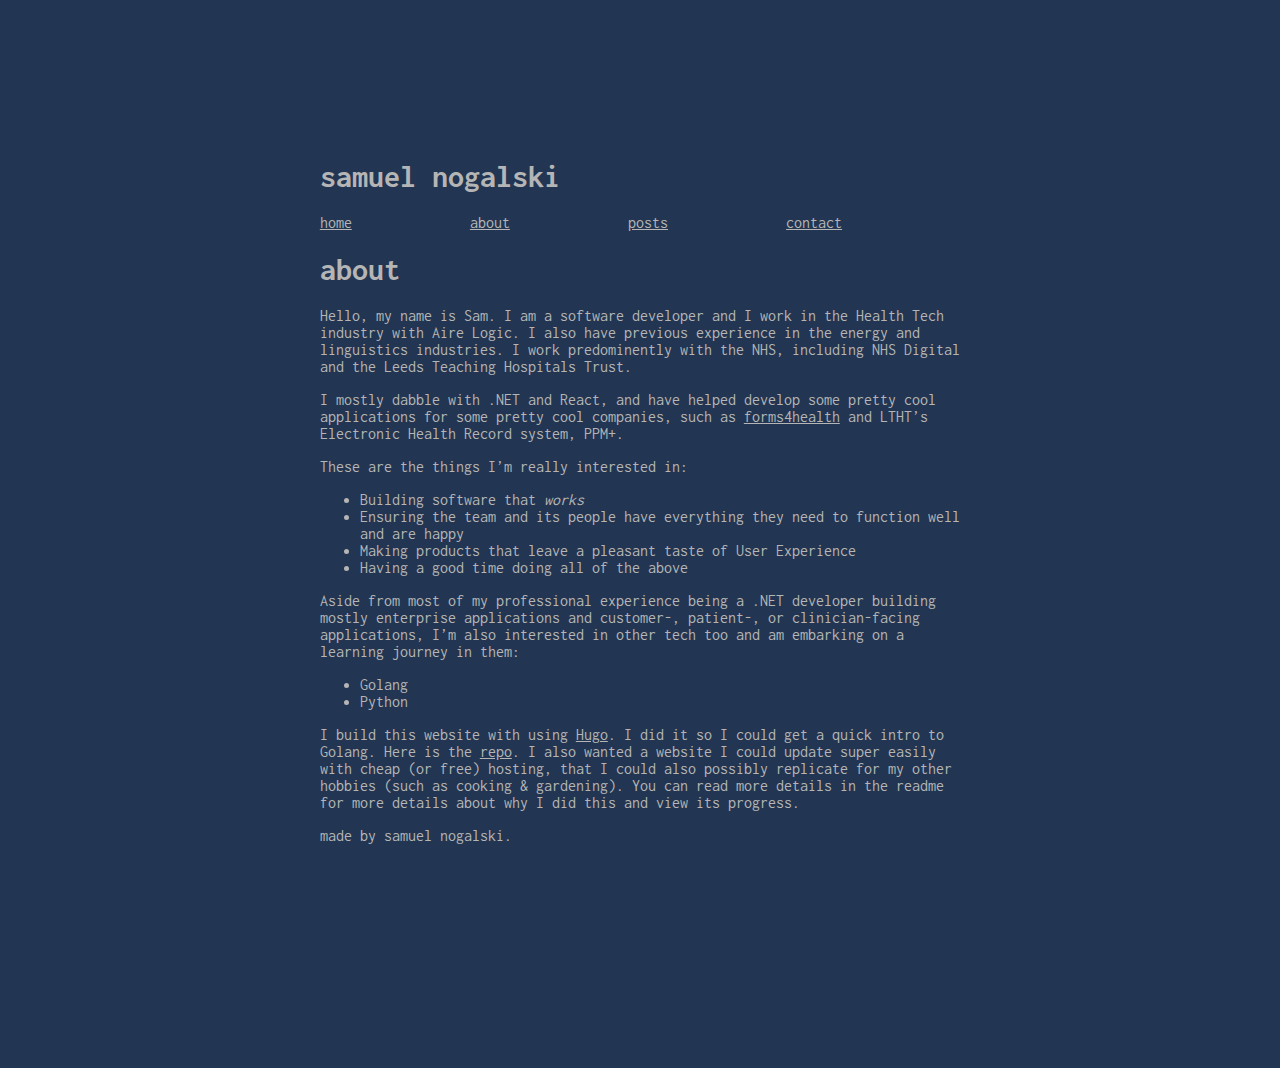
<file: about/index.html>
<!doctype html><html><head><meta charset=utf-8><meta name=viewport content="width=device-width,initial-scale=1"><link rel=stylesheet type=text/css href=/css/main.css><link rel=preconnect href=https://fonts.gstatic.com><link href="https://fonts.googleapis.com/css2?family=Inconsolata&display=swap" rel=stylesheet><title>samuel nogalski | about</title></head><body><div class=content><nav id=nav><div><h1>samuel nogalski</h1></div><div class=navigation><a href=/>home</a>
<a href=/about/>about</a>
<a href=/posts/>posts</a>
<a href=/contact/>contact</a></div></nav><h1>about</h1><p>Hello, my name is Sam. I am a software developer and I work in the Health Tech industry with Aire Logic. I also have previous experience in the energy and linguistics industries. I work predominently with the NHS, including NHS Digital and the Leeds Teaching Hospitals Trust.</p><p>I mostly dabble with .NET and React, and have helped develop some pretty cool applications for some pretty cool companies, such as <a href=https://www.airelogic.com/products/aireforms/forms4health target=_blank>forms4health</a> and LTHT&rsquo;s Electronic Health Record system, PPM+.</p><p>These are the things I&rsquo;m really interested in:</p><ul><li>Building software that <em>works</em></li><li>Ensuring the team and its people have everything they need to function well and are happy</li><li>Making products that leave a pleasant taste of User Experience</li><li>Having a good time doing all of the above</li></ul><p>Aside from most of my professional experience being a .NET developer building mostly enterprise applications and customer-, patient-, or clinician-facing applications, I&rsquo;m also interested in other tech too and am embarking on a learning journey in them:</p><ul><li>Golang</li><li>Python</li></ul><p>I build this website with using <a href=https://hugo.io/ target=_blank>Hugo</a>. I did it so I could get a quick intro to Golang. Here is the <a href=https://github.com/nogalskisam/nogalskisam.github.io target=_blank>repo</a>. I also wanted a website I could update super easily with cheap (or free) hosting, that I could also possibly replicate for my other hobbies (such as cooking & gardening). You can read more details in the readme for more details about why I did this and view its progress.</p><footer>made by samuel nogalski.</footer></div></body></html>
</file>
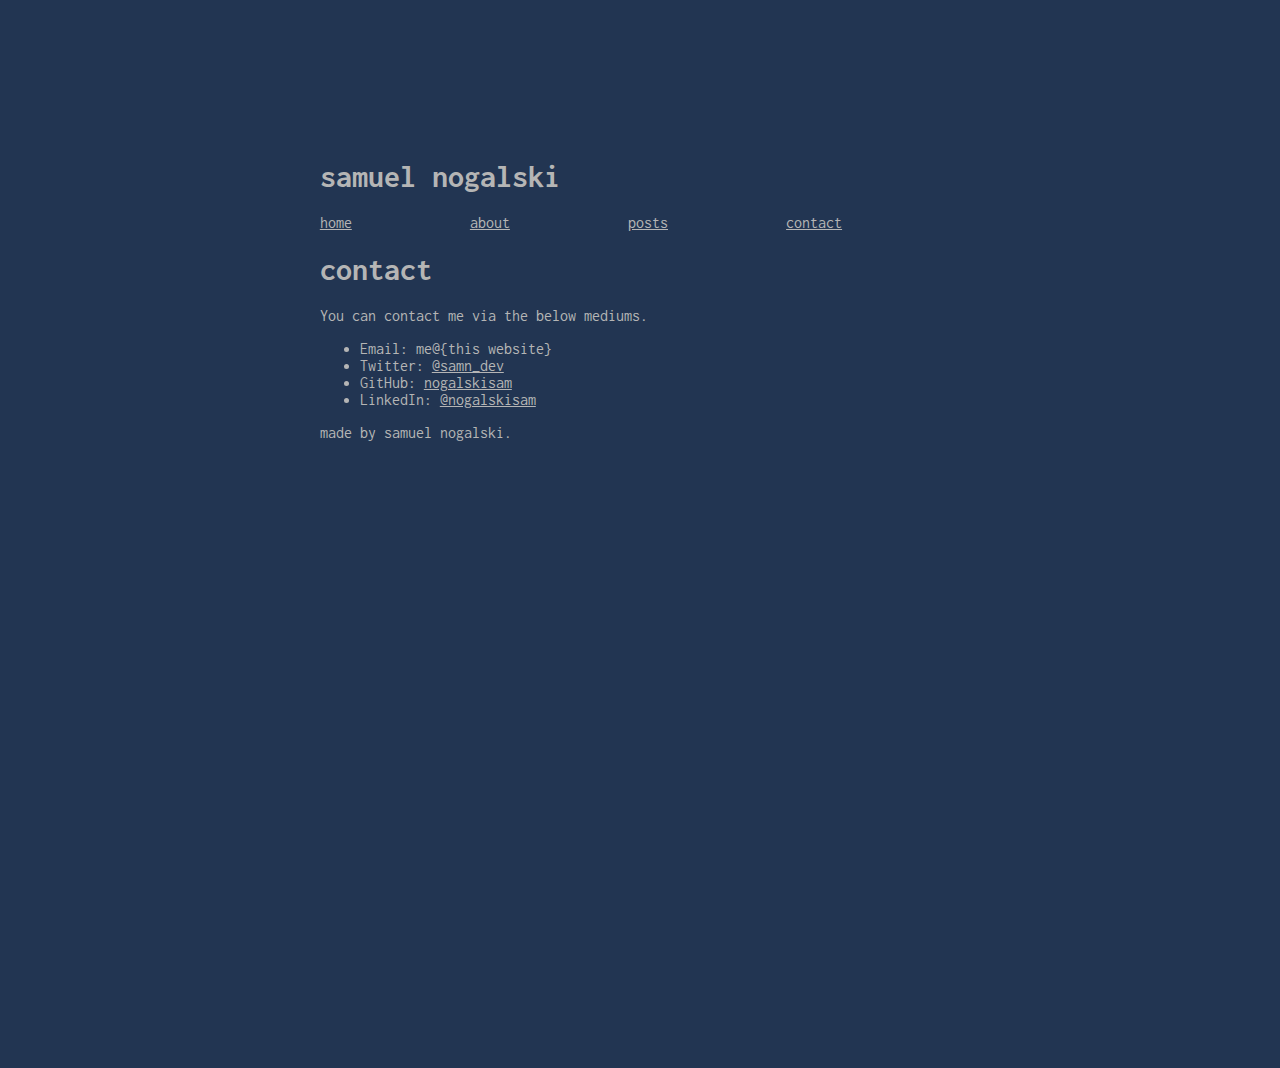
<file: contact/index.html>
<!doctype html><html><head><meta charset=utf-8><meta name=viewport content="width=device-width,initial-scale=1"><link rel=stylesheet type=text/css href=/css/main.css><link rel=preconnect href=https://fonts.gstatic.com><link href="https://fonts.googleapis.com/css2?family=Inconsolata&display=swap" rel=stylesheet><title>samuel nogalski | contact</title></head><body><div class=content><nav id=nav><div><h1>samuel nogalski</h1></div><div class=navigation><a href=/>home</a>
<a href=/about/>about</a>
<a href=/posts/>posts</a>
<a href=/contact/>contact</a></div></nav><h1>contact</h1><p>You can contact me via the below mediums.</p><ul><li>Email: me@{this website}</li><li>Twitter: <a href=https://www.twitter.com/samn_dev target=_blank>@samn_dev</a></li><li>GitHub: <a href=https://github.com/nogalskisam target=_blank>nogalskisam</a></li><li>LinkedIn: <a href=https://www.linkedin.com/in/nogalskisam target=_blank>@nogalskisam</a></li></ul><footer>made by samuel nogalski.</footer></div></body></html>
</file>
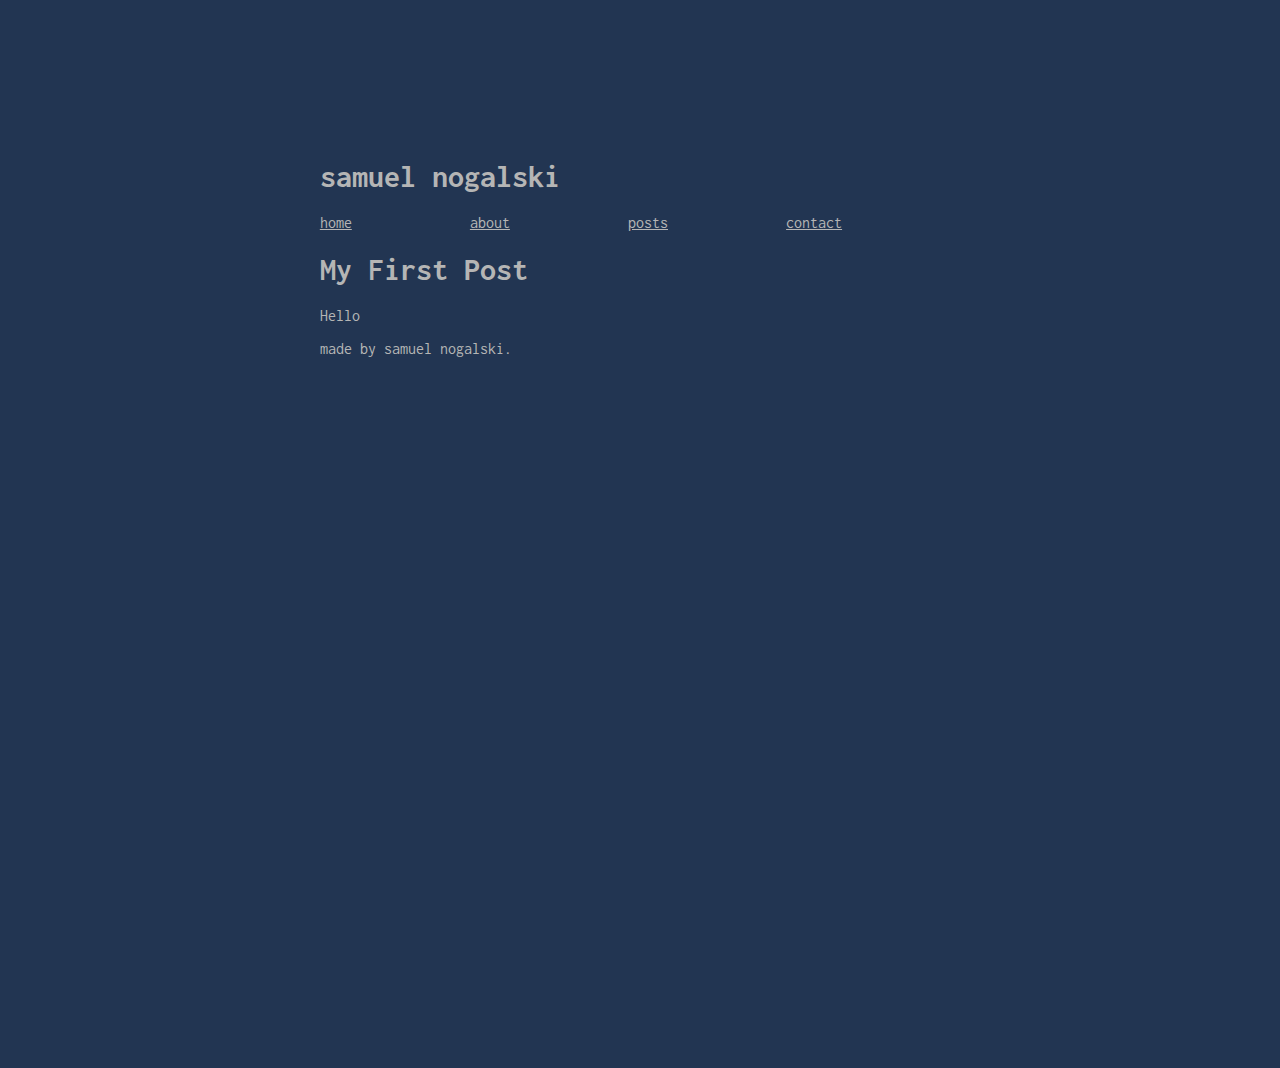
<file: posts/my-first-post/index.html>
<!doctype html><html><head><meta charset=utf-8><meta name=viewport content="width=device-width,initial-scale=1"><link rel=stylesheet type=text/css href=/css/main.css><link rel=preconnect href=https://fonts.gstatic.com><link href="https://fonts.googleapis.com/css2?family=Inconsolata&display=swap" rel=stylesheet><title>samuel nogalski | My First Post</title></head><body><div class=content><nav id=nav><div><h1>samuel nogalski</h1></div><div class=navigation><a href=/>home</a>
<a href=/about/>about</a>
<a href=/posts/>posts</a>
<a href=/contact/>contact</a></div></nav><h1>My First Post</h1><p>Hello</p><footer>made by samuel nogalski.</footer></div></body></html>
</file>
